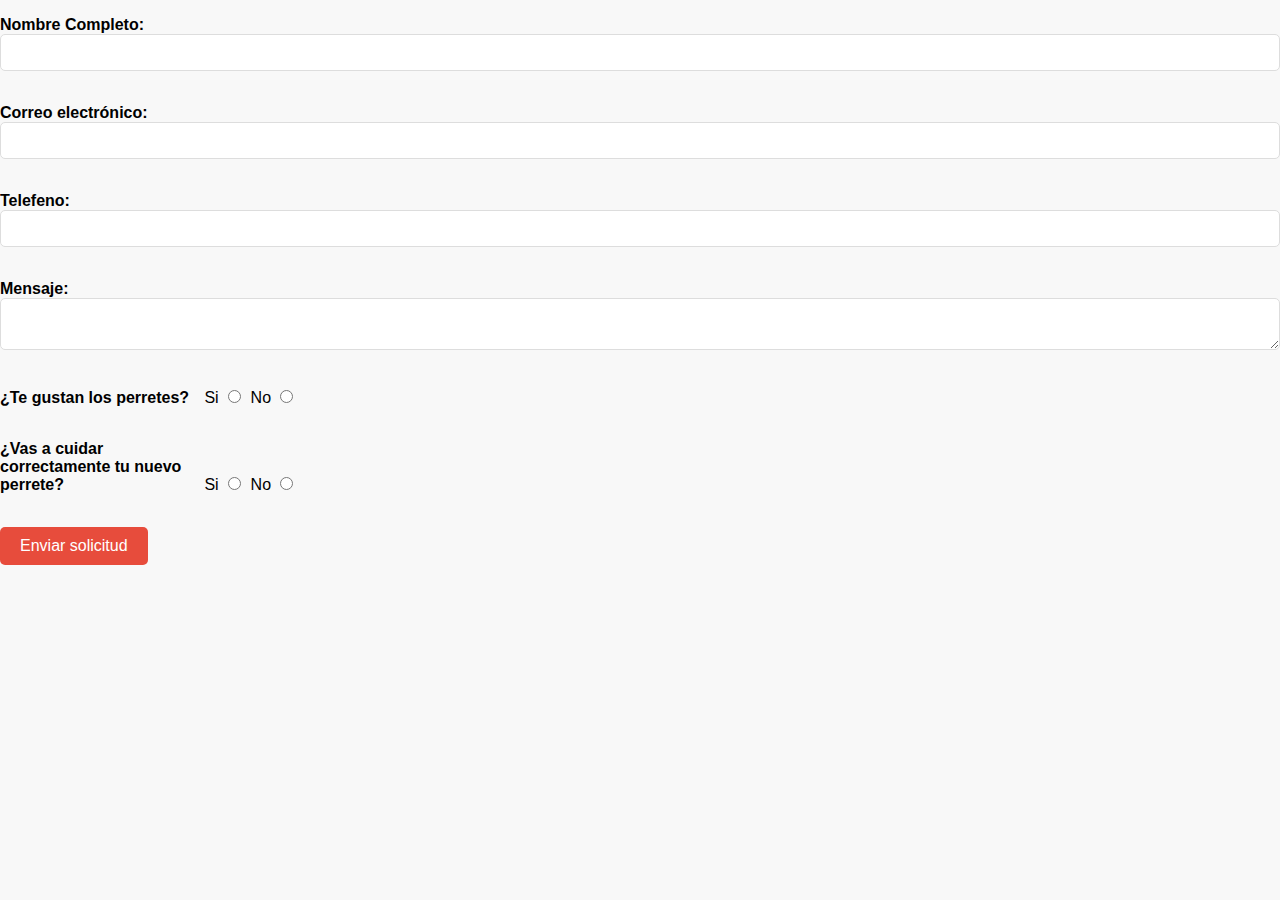
<file: contacto.html>
<!DOCTYPE html>
<html>
  <head>
    <meta charset="utf-8">
    <meta http-equiv="X-UA-Compatible" content="IE=edge">
    <title></title>
    <meta name="description" content="">
    <meta name="viewport" content="width=device-width, initial-scale=1">
    <link rel="stylesheet" href="Formulario/form.css">
  </head>
  <body>
    <form action="resultado.html" method="get" id="formulario">
      <ul>
        <li>
          <label for="name">Nombre Completo:</label>
          <input type="text" id="name" name="name" />
        </li>
        <br>
        <li>
          <label for="mail">Correo electrónico:</label>
          <input type="email" id="mail" name="mail" />
        </li>
        <br>
        <li>
          <label for="tlfn">Telefeno:</label>
          <input type="number" id="tlfn" name="tlfn">
        </li>
        <br>
        <li>
          <label for="msg">Mensaje:</label>
          <textarea id="msg" name="message"></textarea>
        </li>
        <br>
        <li>
          <label for="gustos">¿Te gustan los perretes? &nbsp;</label>
          Si
          <input type="radio" id="botonSI" name="botonSI" value="Si">
          No
          <input type="radio" name="botonNO" id="botonNO" value="No">
        </li>
        <br>
        <li>
          <label for="gustos">¿Vas a cuidar correctamente  tu nuevo perrete? &nbsp;</label>
          Si
          <input type="radio" id="botonSi" name="botonSi" value="Si">
          No
          <input type="radio" name="botonNo" id="botonNo" value="No">
        </li>
        <br>
        <li class="button">
          <button type="submit">Enviar solicitud</button>
        </li>
      </ul>
    </form>
    
  </body>
</html>
</file>
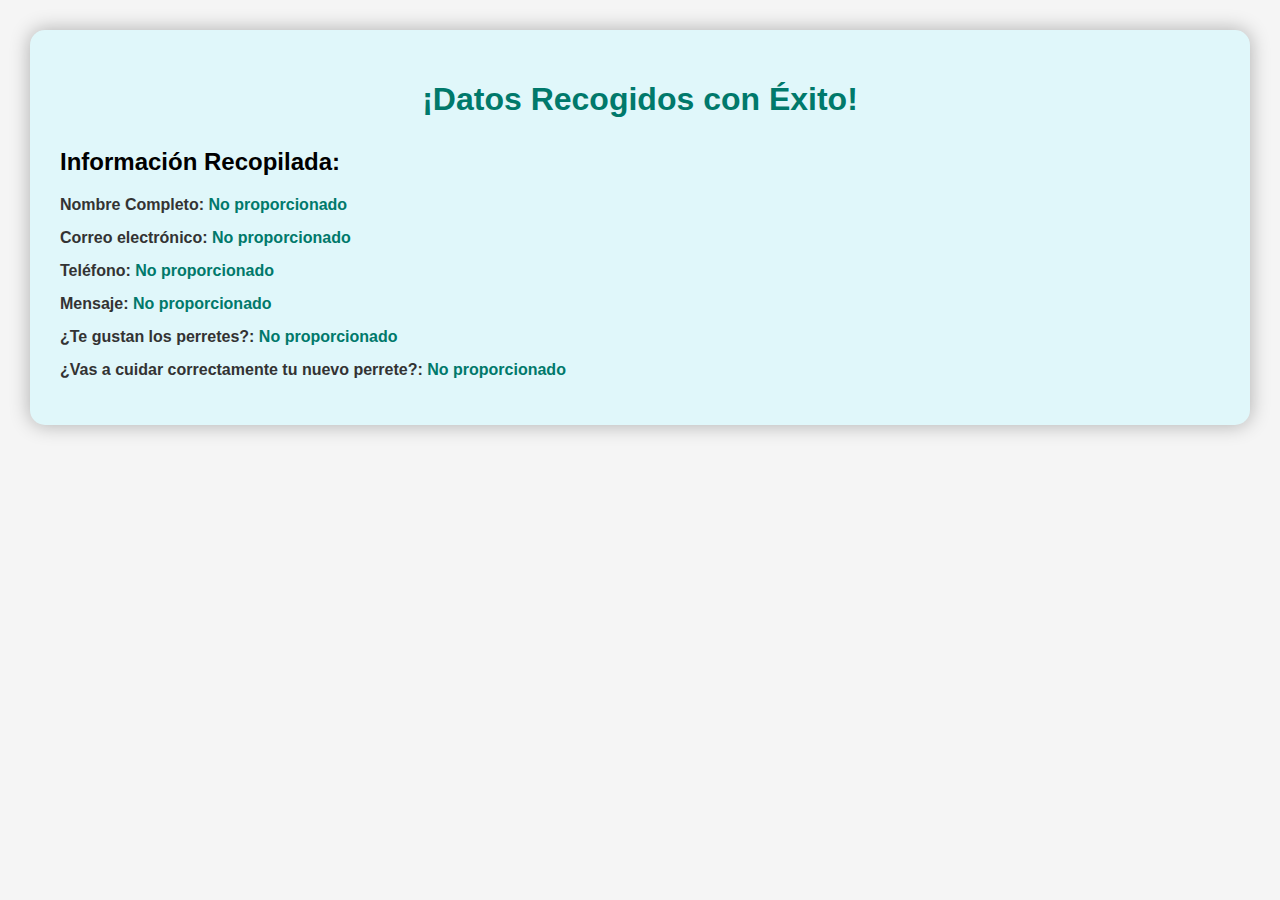
<file: resultado.html>
<!DOCTYPE html>
<html lang="es">
<head>
    <meta name='viewport' content='width=device-width, initial-scale=1.0'/>
    <meta charset='utf-8'/>
    <link rel="stylesheet" href="Formulario/resultado.css">
    <title>Recogida de Datos</title>
</head>
<body>
    <header></header>
    <aside>
        <h1>¡Datos Recogidos con Éxito!</h1>

        <div id="resultContainer">
            <h2>Información Recopilada:</h2>
            <ul>
                <li><strong>Nombre Completo:</strong> <span id="name"></span></li>
                <li><strong>Correo electrónico:</strong> <span id="mail"></span></li>
                <li><strong>Teléfono:</strong> <span id="tlfn"></span></li>
                <li><strong>Mensaje:</strong> <span id="msg"></span></li>
                <li><strong>¿Te gustan los perretes?:</strong> <span id="gustosDogs"></span></li>
                <li><strong>¿Vas a cuidar correctamente tu nuevo perrete?:</strong> <span id="cuidadoPerrete"></span></li>
            </ul>
        </div>
    </aside>
    <main></main>
    <footer></footer>

    <script>
        // Obtener los parámetros de la URL
        var urlParams = new URLSearchParams(window.location.search);

        // Mostrar los datos del formulario en la página
        document.getElementById("name").innerText = urlParams.get("name") || "No proporcionado";
        document.getElementById("mail").innerText = urlParams.get("mail") || "No proporcionado";
        document.getElementById("tlfn").innerText = urlParams.get("tlfn") || "No proporcionado";
        document.getElementById("msg").innerText = urlParams.get("message") || "No proporcionado";
        document.getElementById("gustosDogs").innerText = urlParams.get("botonSI") || urlParams.get("botonNO") || "No proporcionado";
        document.getElementById("cuidadoPerrete").innerText = urlParams.get("botonSi") || urlParams.get("botonNo") || "No proporcionado";
    </script>
</body>
</html>
</file>
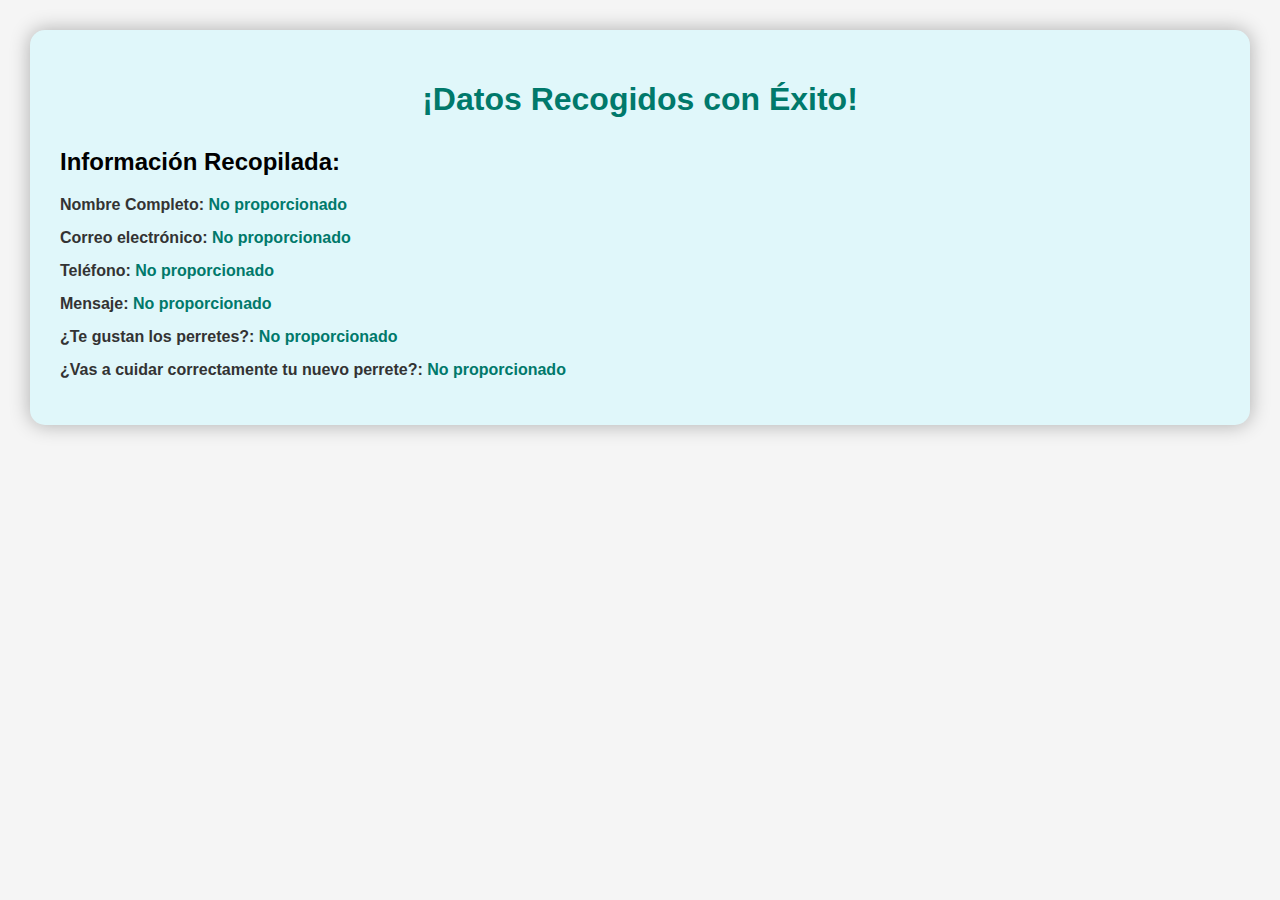
<file: Formulario/resultado.html>
<!DOCTYPE html>
<html lang="es">
<head>
    <meta name='viewport' content='width=device-width, initial-scale=1.0'/>
    <meta charset='utf-8'/>
    <link rel="stylesheet" href="resultado.css">
    <title>Recogida de Datos</title>
</head>
<body>
    <header></header>
    <aside>
        <h1>¡Datos Recogidos con Éxito!</h1>

        <div id="resultContainer">
            <h2>Información Recopilada:</h2>
            <ul>
                <li><strong>Nombre Completo:</strong> <span id="name"></span></li>
                <li><strong>Correo electrónico:</strong> <span id="mail"></span></li>
                <li><strong>Teléfono:</strong> <span id="tlfn"></span></li>
                <li><strong>Mensaje:</strong> <span id="msg"></span></li>
                <li><strong>¿Te gustan los perretes?:</strong> <span id="gustosDogs"></span></li>
                <li><strong>¿Vas a cuidar correctamente tu nuevo perrete?:</strong> <span id="cuidadoPerrete"></span></li>
            </ul>
        </div>
    </aside>
    <main></main>
    <footer></footer>

    <script>
        // Obtener los parámetros de la URL
        var urlParams = new URLSearchParams(window.location.search);

        // Mostrar los datos del formulario en la página
        document.getElementById("name").innerText = urlParams.get("name") || "No proporcionado";
        document.getElementById("mail").innerText = urlParams.get("mail") || "No proporcionado";
        document.getElementById("tlfn").innerText = urlParams.get("tlfn") || "No proporcionado";
        document.getElementById("msg").innerText = urlParams.get("message") || "No proporcionado";
        document.getElementById("gustosDogs").innerText = urlParams.get("botonSI") || urlParams.get("botonNO") || "No proporcionado";
        document.getElementById("cuidadoPerrete").innerText = urlParams.get("botonSi") || urlParams.get("botonNo") || "No proporcionado";
    </script>
</body>
</html>
</file>
<file: Formulario/form.css>
body {
    font-family: 'Arial', sans-serif;
    background-color: #f8f8f8;
    margin: 0;
    padding: 0;
}

header, main, footer {
    background-color: #2c3e50;
    color: #ecf0f1;
    text-align: center;
    padding: 10px;
}

aside {
    width: 50%;
    margin: 20px auto;
    padding: 20px;
    background-color: #fff;
    box-shadow: 0 0 10px rgba(0, 0, 0, 0.1);
}

form {
    display: flex;
    flex-direction: column;
}

ul {
    list-style-type: none;
    padding: 0;
}

li {
    margin-bottom: 15px;
}

label {
    display: inline-block;
    width: 200px;
    font-weight: bold;
}

input[type="text"],
input[type="email"],
input[type="number"],
textarea {
    width: 100%;
    padding: 10px;
    box-sizing: border-box;
    border: 1px solid #ddd;
    border-radius: 5px;
}

input[type="radio"] {
    margin-right: 5px;
}

button {
    background-color: #e74c3c;
    color: #fff;
    padding: 10px 20px;
    border: none;
    border-radius: 5px;
    cursor: pointer;
    font-size: 16px;
}

button:hover {
    background-color: #c0392b;
}
</file>
<file: Formulario/resultado.css>
body {
    font-family: 'Arial', sans-serif;
    margin: 0;
    padding: 0;
    background-color: #f5f5f5;
}

 aside {
    padding: 30px;
    margin: 30px;
    background-color: #e0f7fa;
    box-shadow: 0 0 20px rgba(0, 0, 0, 0.3);
    border-radius: 15px;
}

h1 {
    color: #00796b;
    text-align: center;
    margin-bottom: 20px;
}

#resultContainer {
    margin-top: 30px;
}

table {
    width: 100%;
    border-collapse: collapse;
    margin-top: 30px;
    box-shadow: 0 0 15px rgba(0, 0, 0, 0.2);
    border-radius: 15px;
}

th, td {
    border: 1px solid #a5d6a7;
    padding: 20px;
    text-align: left;
}

th {
    background-color: #00796b;
    color: #fff;
    border-radius: 10px 10px 0 0;
}

td {
    background-color: #e8f5e9;
}

strong {
    color: #333;
}

span {
    font-weight: bold;
    color: #00796b;
}

ul {
    list-style-type: none;
    padding: 0;
}

li {
    margin-bottom: 15px;
    color: #4caf50;
}

button {
    background-color: #4caf50;
    color: #fff;
    padding: 15px 30px;
    border: none;
    border-radius: 8px;
    cursor: pointer;
    font-size: 18px;
    transition: background-color 0.3s ease;
}

button:hover {
    background-color: #388e3c;
}
</file>
